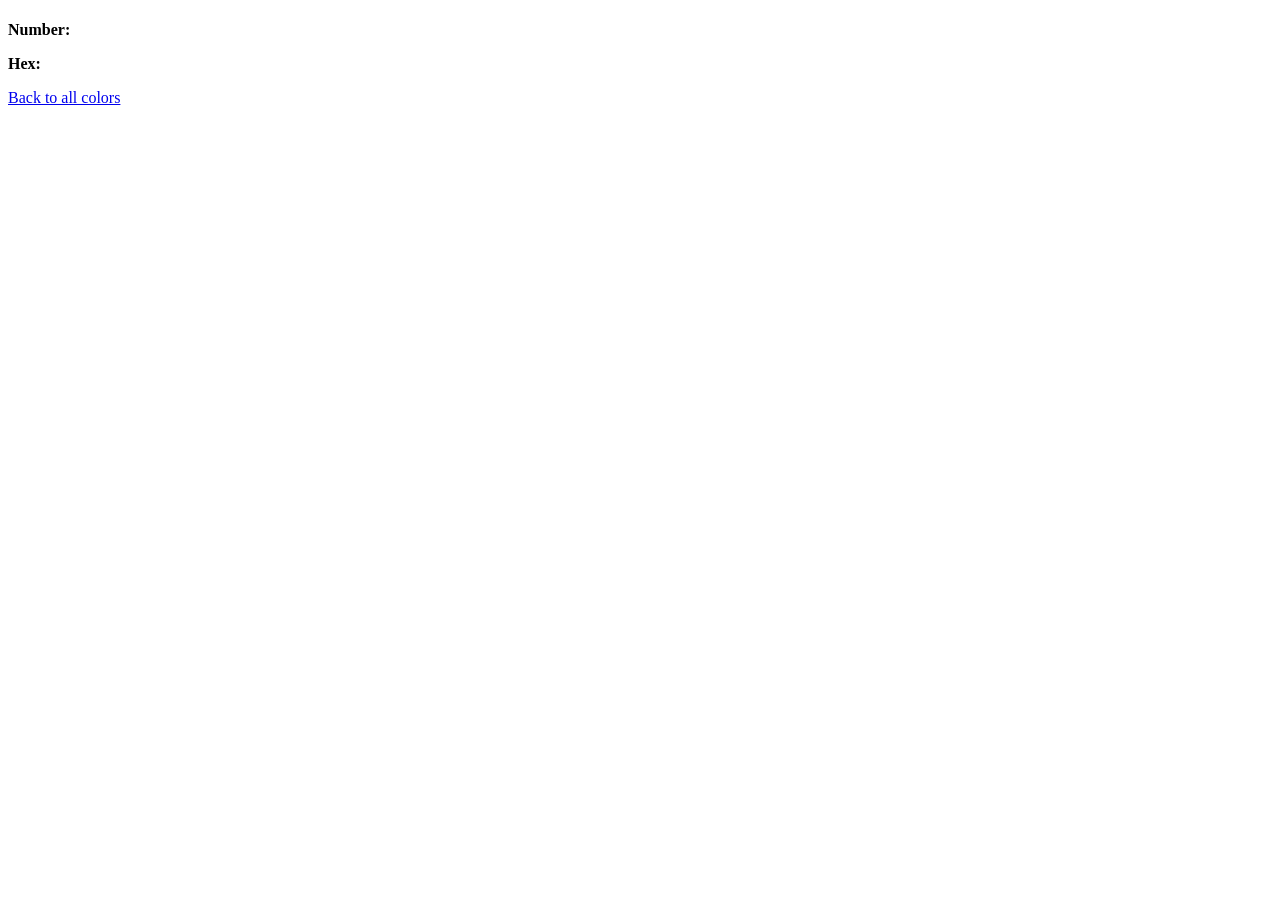
<file: src/main/resources/templates/color-detail.html>
<!DOCTYPE html>
<html xmlns:th="http://www.thymeleaf.org" lang="en">
<head>
    <meta charset="UTF-8">
    <title th:text="${color.name}">Color Details</title>
    <link th:href="@{/css/style.css}" rel="stylesheet">
</head>
<body>

<div th:replace="~{fragments/header :: site-header}"></div>

<h1 th:text="${color.name}"></h1>

<div class="swatch-large" th:style="'background-color:'+${color.hex}"></div>

<p>
    <strong>Number:</strong>
    <span th:text="${color.number}"></span>
</p>

<p>
    <strong>Hex:</strong>
    <span th:text="${color.hex}"></span>
</p>

<a href="/colors">Back to all colors</a>

</body>
</html>
</file>
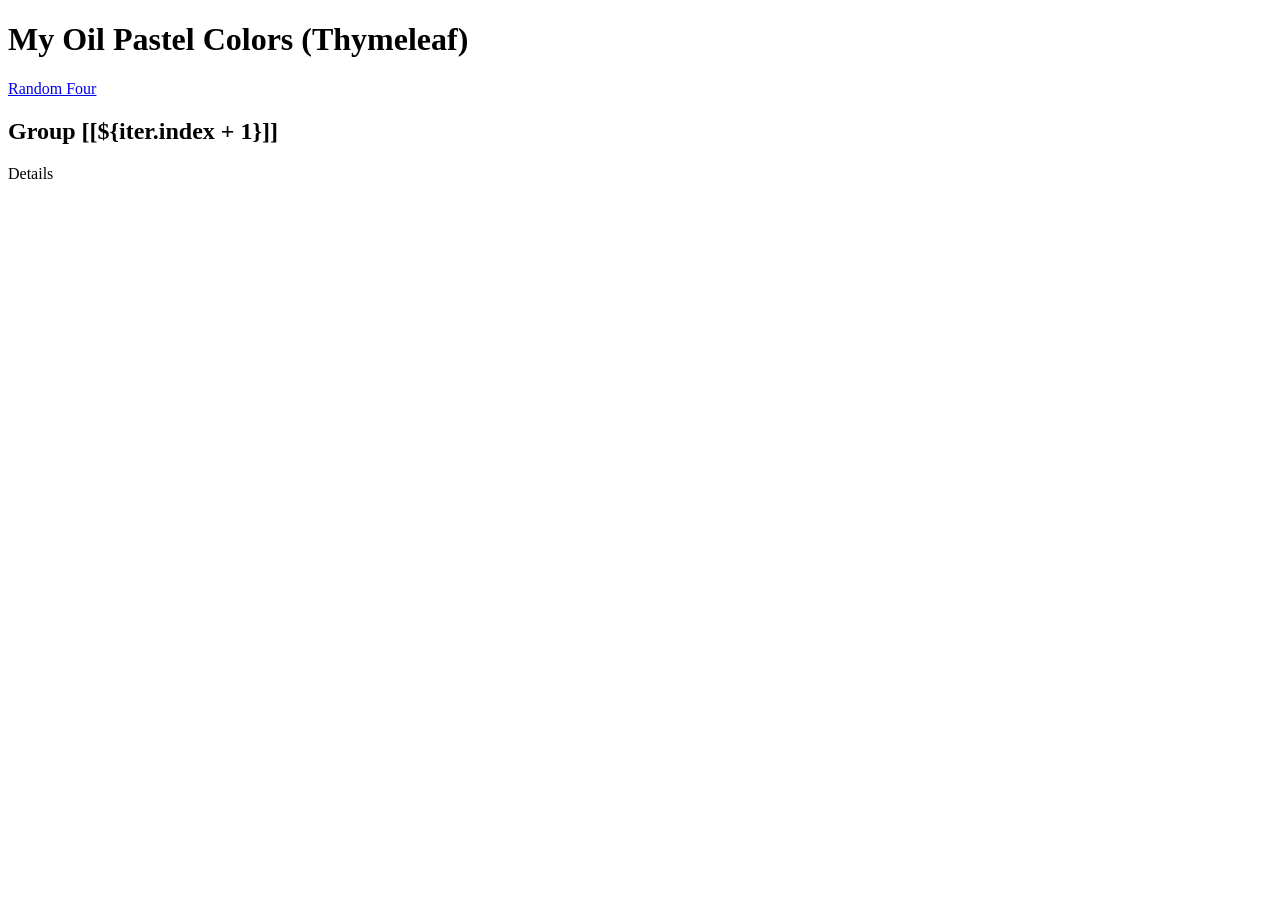
<file: src/main/resources/templates/colors.html>
<!DOCTYPE html>
<html xmlns:th="http://www.thymeleaf.org" lang="eng">
<head>
    <meta charset="UTF-8">
    <title>My Oil Pastel Colors</title>
    <link th:href="@{/css/style.css}" rel="stylesheet">
</head>
<body>
<div th:replace="~{fragments/header :: site-header}"></div>

<h1>My Oil Pastel Colors (Thymeleaf)</h1>
<nav>
    <a href="/random-four">Random Four</a>
</nav>

<div class="value-list">
    <div class="value-group" th:each="group, iter : ${groups}">
        <h2 class="group-label">Group [[${iter.index + 1}]]</h2>

        <div class="group-colors">
            <div class="color-card" th:each="color : ${group}">
                <div class="swatch"
                     th:style="'background-color:' + ${color.hex}">
                </div>
                <div th:text="${color.name}"></div>
                <a th:href="@{/color/{n}(n=${color.number})}">Details</a>
            </div>
        </div>
    </div>
</div>



</body>
</html>
</file>
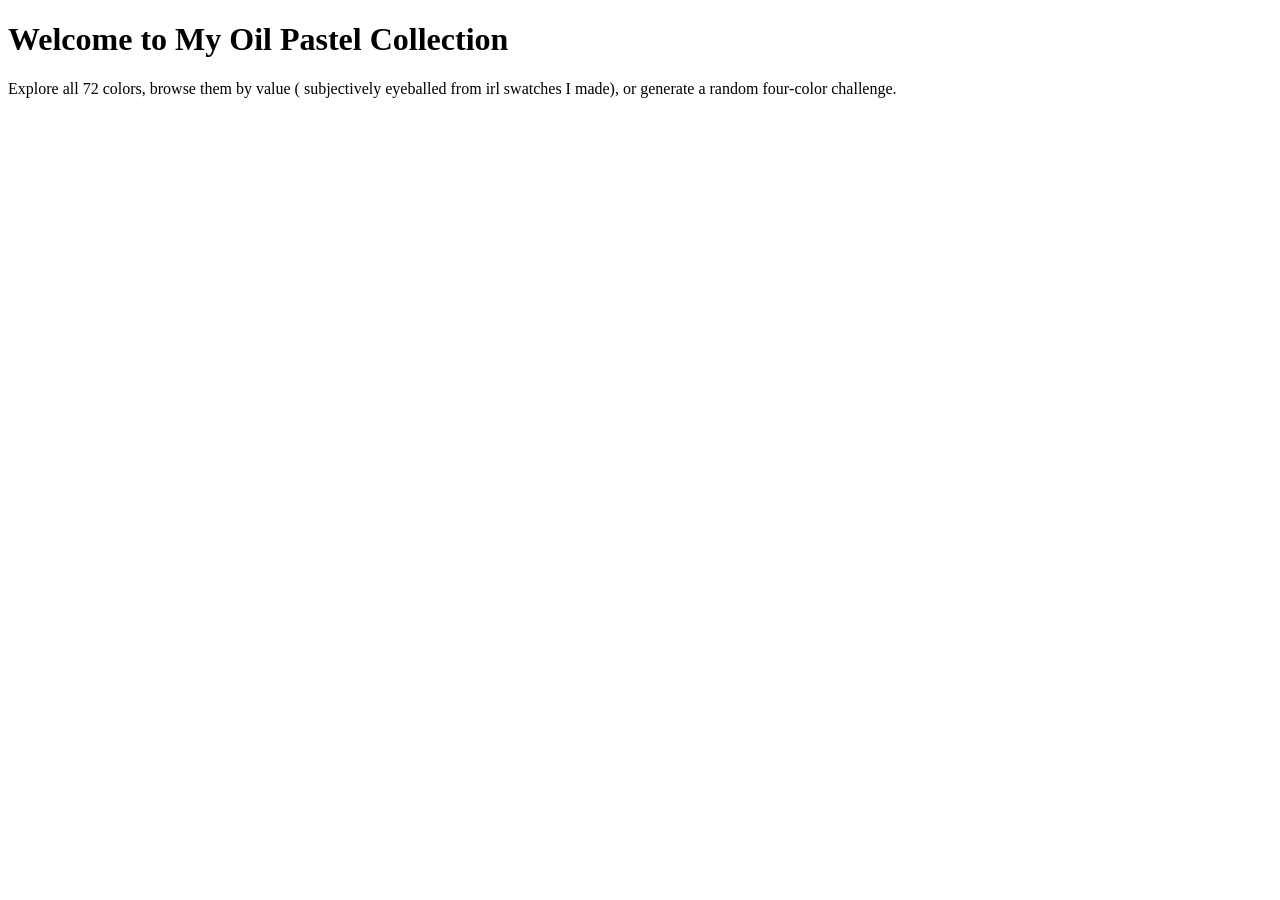
<file: src/main/resources/templates/home.html>
<!DOCTYPE html>
<html xmlns:th="http://www.thymeleaf.org" lang="en">
<head>
    <meta charset="UTF-8">
    <title>Home</title>
    <link th:href="@{/css/style.css}" rel="stylesheet">
</head>
<body>

<div th:replace="~{fragments/header :: site-header}"></div>

<h1>Welcome to My Oil Pastel Collection</h1>

<p>Explore all 72 colors, browse them by value ( subjectively eyeballed from irl swatches I made), or generate a random four‑color challenge.</p>

</body>
</html>
</file>
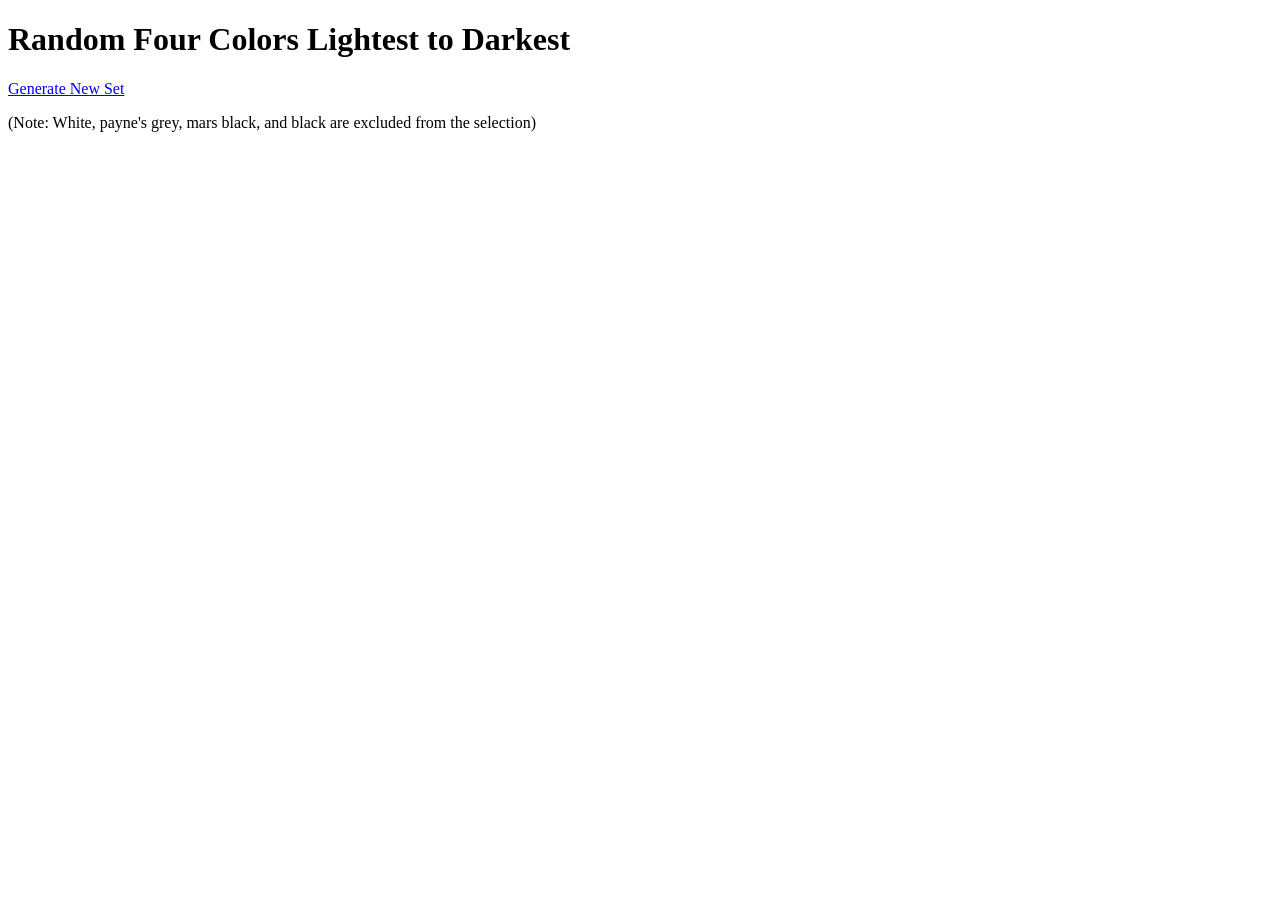
<file: src/main/resources/templates/random-four.html>
<!DOCTYPE html>
<html xmlns:th="http://www.thymeleaf.org" lang="en">
<head>
    <meta charset="UTF-8">
    <title>Random Four Colors Lightest to Darkest</title>
    <link th:href="@{/css/style.css}" rel="stylesheet">
</head>
<body>
<div th:replace="~{fragments/header :: site-header}"></div>

<h1>Random Four Colors Lightest to Darkest</h1>
<a href="/random-four" class="reload-button">Generate New Set</a>
<p>(Note: White, payne's grey, mars black, and black are excluded from the selection)</p>

<div class="random-four-grid">
    <div class="color-card" th:each="color : ${picks}">
        <div class="swatch" th:style="'background-color:' + ${color.hex}">
        </div>
        <div class="label" th:text="${color.name}"></div>
        <div class="number" th:text="${color.number}"></div>
    </div>
</div>

</body>
</html>
</file>
